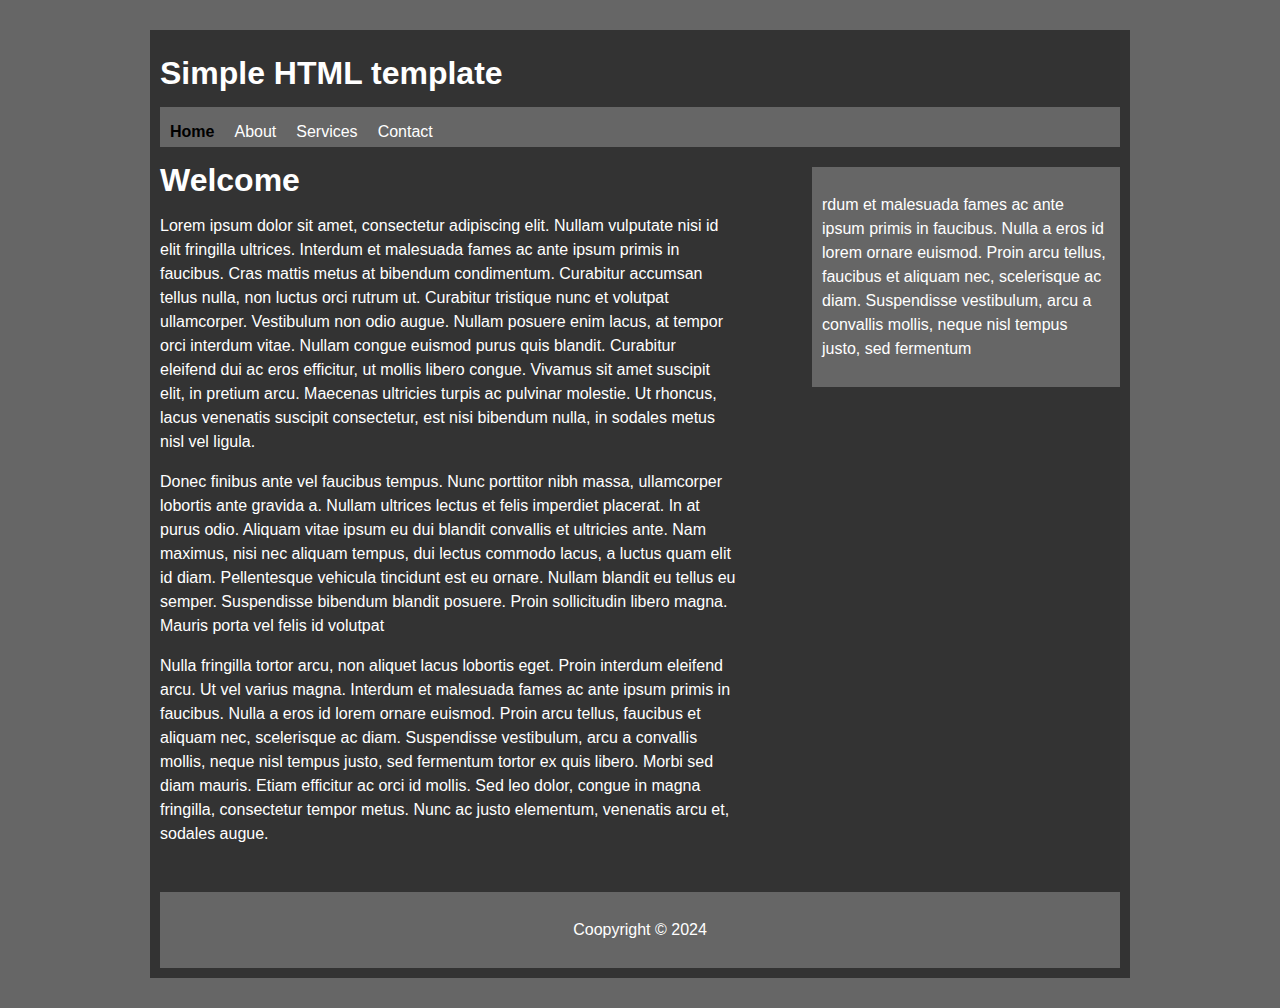
<file: index.html>
<!DOCTYPE html>
<html>
  <head>
    <title>HOME | Simple HTML Template</title>
    <link rel="stylesheet" href="style.css">
  </head>
  <body>
    <div id="container">
      <div id="header">
        <h1>Simple HTML template</h1>
      </div>
      <div id="nav">
        <ul>
          <li><a href="index.html" class="active">Home</a></li>
          <li><a href="about.html">About</a></li>
          <li><a href="services.html">Services</a></li>
          <li><a href="contact.html">Contact</a></li>
        </ul>
      </div>

      <div id="main">
        <h1>Welcome</h1>
        <p>
          Lorem ipsum dolor sit amet, consectetur adipiscing elit. Nullam vulputate nisi id elit fringilla ultrices. Interdum et malesuada fames ac ante ipsum primis in faucibus. Cras mattis metus at bibendum condimentum. Curabitur accumsan tellus nulla, non luctus orci rutrum ut. Curabitur tristique nunc et volutpat ullamcorper. Vestibulum non odio augue. Nullam posuere enim lacus, at tempor orci interdum vitae. Nullam congue euismod purus quis blandit. Curabitur eleifend dui ac eros efficitur, ut mollis libero congue. Vivamus sit amet suscipit elit, in pretium arcu. Maecenas ultricies turpis ac pulvinar molestie. Ut rhoncus, lacus venenatis suscipit consectetur, est nisi bibendum nulla, in sodales metus nisl vel ligula.</p>

          <p>Donec finibus ante vel faucibus tempus. Nunc porttitor nibh massa, ullamcorper lobortis ante gravida a. Nullam ultrices lectus et felis imperdiet placerat. In at purus odio. Aliquam vitae ipsum eu dui blandit convallis et ultricies ante. Nam maximus, nisi nec aliquam tempus, dui lectus commodo lacus, a luctus quam elit id diam. Pellentesque vehicula tincidunt est eu ornare. Nullam blandit eu tellus eu semper. Suspendisse bibendum blandit posuere. Proin sollicitudin libero magna. Mauris porta vel felis id volutpat</p>

          <p>Nulla fringilla tortor arcu, non aliquet lacus lobortis eget. Proin interdum eleifend arcu. Ut vel varius magna. Interdum et malesuada fames ac ante ipsum primis in faucibus. Nulla a eros id lorem ornare euismod. Proin arcu tellus, faucibus et aliquam nec, scelerisque ac diam. Suspendisse vestibulum, arcu a convallis mollis, neque nisl tempus justo, sed fermentum tortor ex quis libero. Morbi sed diam mauris. Etiam efficitur ac orci id mollis. Sed leo dolor, congue in magna fringilla, consectetur tempor metus. Nunc ac justo elementum, venenatis arcu et, sodales augue.</p>
        </p>
      </div>
      <div id="sidebar">
        <p>rdum et malesuada fames ac ante ipsum primis in faucibus. Nulla a eros id lorem ornare euismod. Proin arcu tellus, faucibus et aliquam nec, scelerisque ac diam. Suspendisse vestibulum, arcu a convallis mollis, neque nisl tempus justo, sed fermentum</p>
      </div>
      <div class="clear"></div>
      <div id="footer">
        <p>Coopyright &copy; 2024</p>
      </div>

    </div>
  </body>
</html>
</file>
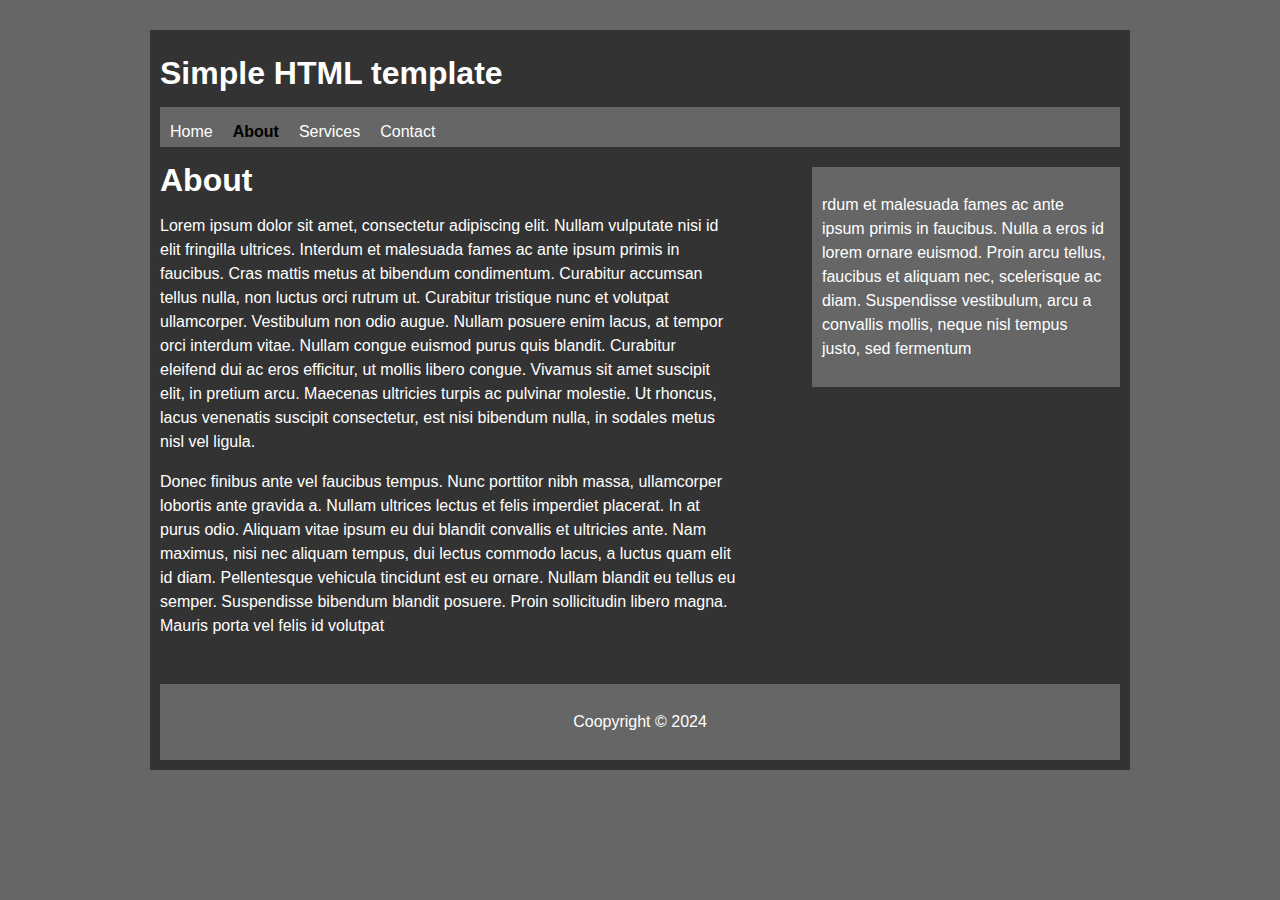
<file: about.html>
<!DOCTYPE html>
<html>
  <head>
    <title>HOME | Simple HTML Template</title>
    <link rel="stylesheet" href="style.css">
  </head>
  <body>
    <div id="container">
      <div id="header">
        <h1>Simple HTML template</h1>
      </div>
      <div id="nav">
        <ul>
          <li><a href="index.html" >Home</a></li>
          <li><a href="about.html" class="active">About</a></li>
          <li><a href="services.html">Services</a></li>
          <li><a href="contact.html">Contact</a></li>
        </ul>
      </div>

      <div id="main">
        <h1>About</h1>
        <p>
          Lorem ipsum dolor sit amet, consectetur adipiscing elit. Nullam vulputate nisi id elit fringilla ultrices. Interdum et malesuada fames ac ante ipsum primis in faucibus. Cras mattis metus at bibendum condimentum. Curabitur accumsan tellus nulla, non luctus orci rutrum ut. Curabitur tristique nunc et volutpat ullamcorper. Vestibulum non odio augue. Nullam posuere enim lacus, at tempor orci interdum vitae. Nullam congue euismod purus quis blandit. Curabitur eleifend dui ac eros efficitur, ut mollis libero congue. Vivamus sit amet suscipit elit, in pretium arcu. Maecenas ultricies turpis ac pulvinar molestie. Ut rhoncus, lacus venenatis suscipit consectetur, est nisi bibendum nulla, in sodales metus nisl vel ligula.</p>

          <p>Donec finibus ante vel faucibus tempus. Nunc porttitor nibh massa, ullamcorper lobortis ante gravida a. Nullam ultrices lectus et felis imperdiet placerat. In at purus odio. Aliquam vitae ipsum eu dui blandit convallis et ultricies ante. Nam maximus, nisi nec aliquam tempus, dui lectus commodo lacus, a luctus quam elit id diam. Pellentesque vehicula tincidunt est eu ornare. Nullam blandit eu tellus eu semper. Suspendisse bibendum blandit posuere. Proin sollicitudin libero magna. Mauris porta vel felis id volutpat</p>

        
      </div>
      <div id="sidebar">
        <p>rdum et malesuada fames ac ante ipsum primis in faucibus. Nulla a eros id lorem ornare euismod. Proin arcu tellus, faucibus et aliquam nec, scelerisque ac diam. Suspendisse vestibulum, arcu a convallis mollis, neque nisl tempus justo, sed fermentum</p>
      </div>
      <div class="clear"></div>
      <div id="footer">
        <p>Coopyright &copy; 2024</p>
      </div>

    </div>
  </body>
</html>
</file>
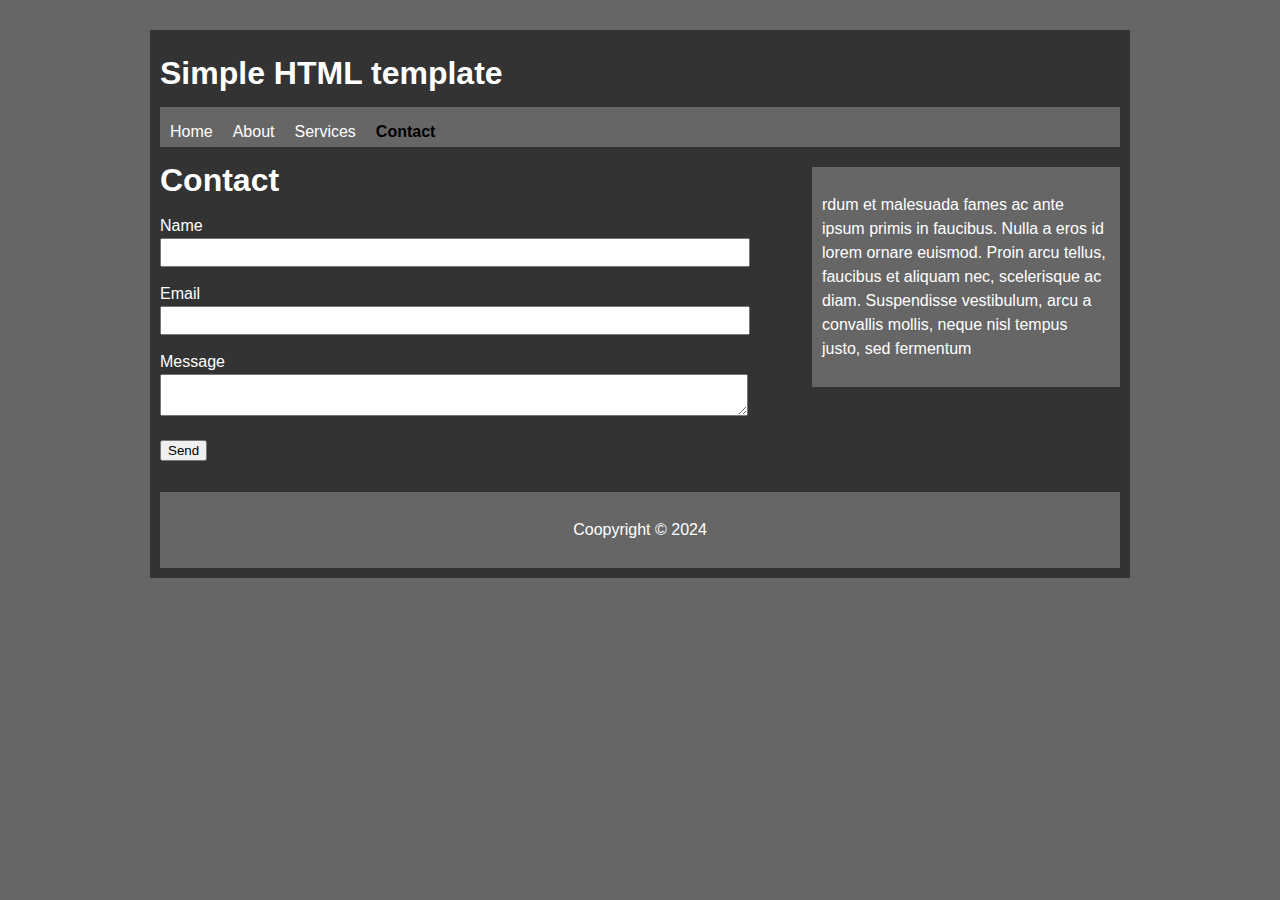
<file: contact.html>
<!DOCTYPE html>
<html>
  <head>
    <title>HOME | Simple HTML Template</title>
    <link rel="stylesheet" href="style.css">
  </head>
  <body>
    <div id="container">
      <div id="header">
        <h1>Simple HTML template</h1>
      </div>
      <div id="nav">
        <ul>
          <li><a href="index.html" >Home</a></li>
          <li><a href="about.html" >About</a></li>
          <li><a href="services.html">Services</a></li>
          <li><a href="contact.html" class="active">Contact</a></li>
        </ul>
      </div>

      <div id="main">
        <h1>Contact</h1>
        <form action="">
          <div>
            <label>Name</label><br>
            <input type="text" name="name"><br>
          </div>
          <div>
            <label>Email</label><br>
            <input type="email" name="name"><br>
          </div>
          <div>
            <label>Message</label><br>
            <textarea name="message"></textarea><br>
          </div>
          <button type="submit">Send</button>
        </form>


        
      </div>
      <div id="sidebar">
        <p>rdum et malesuada fames ac ante ipsum primis in faucibus. Nulla a eros id lorem ornare euismod. Proin arcu tellus, faucibus et aliquam nec, scelerisque ac diam. Suspendisse vestibulum, arcu a convallis mollis, neque nisl tempus justo, sed fermentum</p>
      </div>
      <div class="clear"></div>
      <div id="footer">
        <p>Coopyright &copy; 2024</p>
      </div>

    </div>
  </body>
</html>
</file>
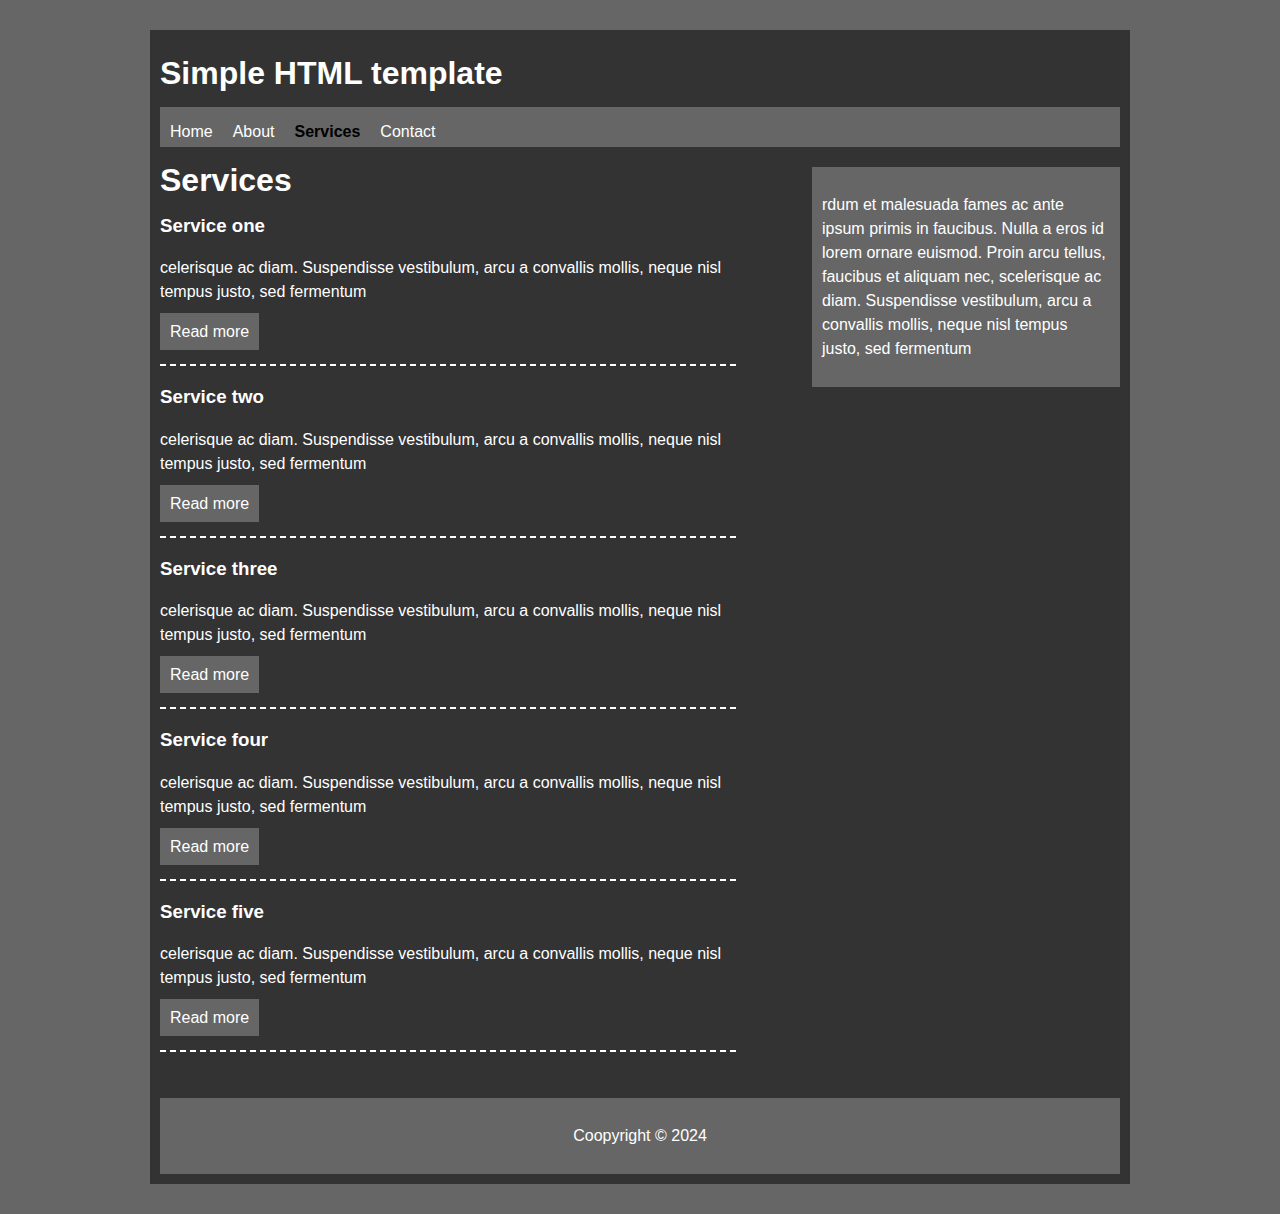
<file: services.html>
<!DOCTYPE html>
<html>
  <head>
    <title>HOME | Simple HTML Template</title>
    <link rel="stylesheet" href="style.css">
  </head>
  <body>
    <div id="container">
      <div id="header">
        <h1>Simple HTML template</h1>
      </div>
      <div id="nav">
        <ul>
          <li><a href="index.html" >Home</a></li>
          <li><a href="about.html" >About</a></li>
          <li><a href="services.html" class="active">Services</a></li>
          <li><a href="contact.html" >Contact</a></li>
        </ul>
      </div>

      <div id="main">
        <h1>Services</h1>
        <ul class="services">
          <li>
            <h3>Service one</h3>
            <p>celerisque ac diam. Suspendisse vestibulum, arcu a convallis mollis, neque nisl tempus justo, sed fermentum</p>
            <a href="#">Read more</a>
          </li>
          <li>
            <h3>Service two</h3>
            <p>celerisque ac diam. Suspendisse vestibulum, arcu a convallis mollis, neque nisl tempus justo, sed fermentum</p>
            <a href="#">Read more</a>
          </li>
          <li>
            <h3>Service three</h3>
            <p>celerisque ac diam. Suspendisse vestibulum, arcu a convallis mollis, neque nisl tempus justo, sed fermentum</p>
            <a href="#">Read more</a>
          </li>
          <li>
            <h3>Service four</h3>
            <p>celerisque ac diam. Suspendisse vestibulum, arcu a convallis mollis, neque nisl tempus justo, sed fermentum</p>
            <a href="#">Read more</a>
          </li>
          <li>
            <h3>Service five</h3>
            <p>celerisque ac diam. Suspendisse vestibulum, arcu a convallis mollis, neque nisl tempus justo, sed fermentum</p>
            <a href="#">Read more</a>
          </li>
        </ul>

        
      </div>
      <div id="sidebar">
        <p>rdum et malesuada fames ac ante ipsum primis in faucibus. Nulla a eros id lorem ornare euismod. Proin arcu tellus, faucibus et aliquam nec, scelerisque ac diam. Suspendisse vestibulum, arcu a convallis mollis, neque nisl tempus justo, sed fermentum</p>
      </div>
      <div class="clear"></div>
      <div id="footer">
        <p>Coopyright &copy; 2024</p>
      </div>

    </div>
  </body>
</html>
</file>
<file: style.css>
body{
  background: #666;
  color: #fff;
  font-family: Arial, Helvetica, sans-serif;
  line-height: 1.5em;
}

a{
  color: #fff;
  text-decoration: none;
}
ul{
  padding: 0;
}
#container{
  background: #333;
  width: 960px;
  margin: 30px auto;
  overflow: hidden;
  padding: 10px;
}
#nav{
  height: 40px;
  background: #666;
}
#nav ul{
  padding-top: 13px;
  padding-left: 10px;
}
#nav li{
  list-style: none;
  float: left;
  padding-right: 20px;
}
#nav .active{
  font-weight: bold;
  color: #000;

}

#main{
  float: left;
  width: 60%;
}

#sidebar{
  float: right;
  width: 30%;
  background: #666;
  margin-top: 20px;
  padding: 10px;
}

.clear{
  clear: both;
}
 
#footer{
  text-align: center;
  padding: 10px;
  background: #666;
  margin-top: 30px;
}

.services a{
  background: #666;
  padding: 10px;
}

.services li{
  list-style: none;
  border-bottom: 2px dashed;
  padding-bottom: 20px;
}
input,textarea{
  width: 100%;
  padding: 5px;
  margin-bottom: 15px;
}
</file>
